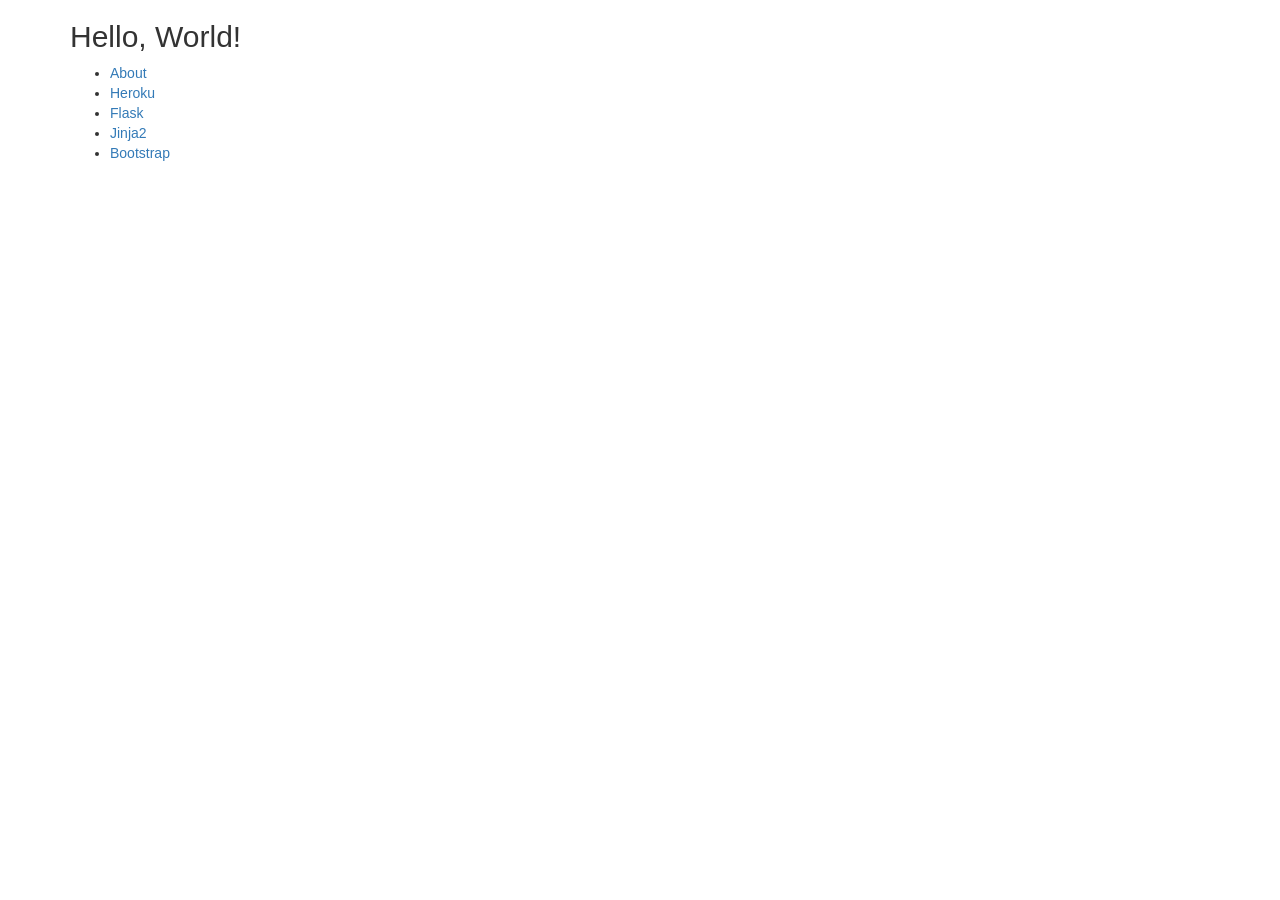
<file: templates/index.html>
<!doctype html>
<html lang="en">
  <head>
    <meta charset="utf-8">
    <meta name="viewport" content="width=device-width, initial-scale=1, shrink-to-fit=no">
    <meta name="description" content="Skeleton application demoing Heroku and Flask integration.">
    <meta name="author" content="@gotoariel">
    <!-- <link rel="icon" href="favicon.ico"> -->

    <title>Wilkommen, bienvenue, and welcome to Heroku!</title>

    <!-- Bootstrap core CSS -->
    <link rel="stylesheet" href="https://maxcdn.bootstrapcdn.com/bootstrap/3.3.7/css/bootstrap.min.css">
  </head>
  <body>
    <div class="container">
      <div class="row">
        <div class="col-lg-12 text-left">
          <h2>Hello, World!</h2>
          <ul>
            <li><a href="/about">About</a></li>
            <li><a target="_blank" href="https://www.heroku.com/">Heroku</a></li>
            <li><a target="_blank" href="http://flask.pocoo.org/">Flask</a></li>
            <li><a target="_blank" href="http://jinja.pocoo.org/docs/2.9/">Jinja2</a></li>
            <li><a target="_blank" href="http://getbootstrap.com/">Bootstrap</a></li>
          </ul>
        </div>
      </div>
    </div>
    <!-- Bootstrap core JavaScript
    ================================================== -->
    <!-- Placed at the end of the document so the pages load faster -->
    <script src="https://cdnjs.cloudflare.com/ajax/libs/jquery/3.2.1/jquery.js"></script>
    <script src="https://maxcdn.bootstrapcdn.com/bootstrap/3.3.7/js/bootstrap.min.js"></script>
  </body>
</html>
</file>
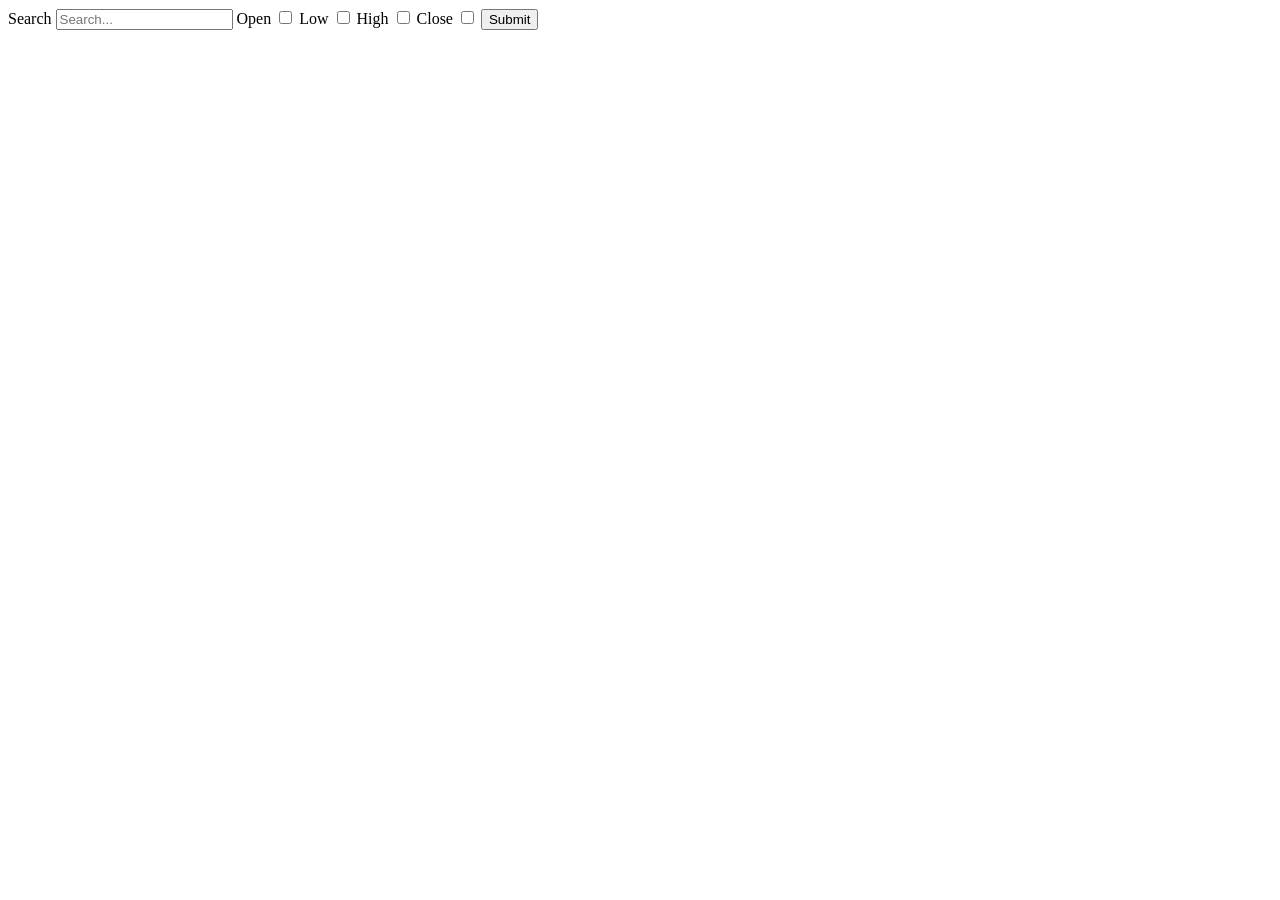
<file: templates/test.html>
<!doctype html>
<html lang="en">
<head>
    <meta charset="utf-8">
    <meta name="viewport" content="width=device-width, initial-scale=1, shrink-to-fit=no">
    <meta name="description" content="Testing Flask.">
    <meta name="author" content="@adityamurthi">
    <title>Testing Flask</title>
</head>
<body>
    <form method='POST' action="/">
        Search <input type="text" placeholder="Search..." name="text">
        Open <input type="checkbox" value="open" name="ticker">
        Low <input type="checkbox" value="low" name="ticker">
        High <input type="checkbox" value="high" name="ticker">
        Close <input type="checkbox" value="close" name="ticker">
        <input type="submit">
    </form>
</body>
</html>
</file>
